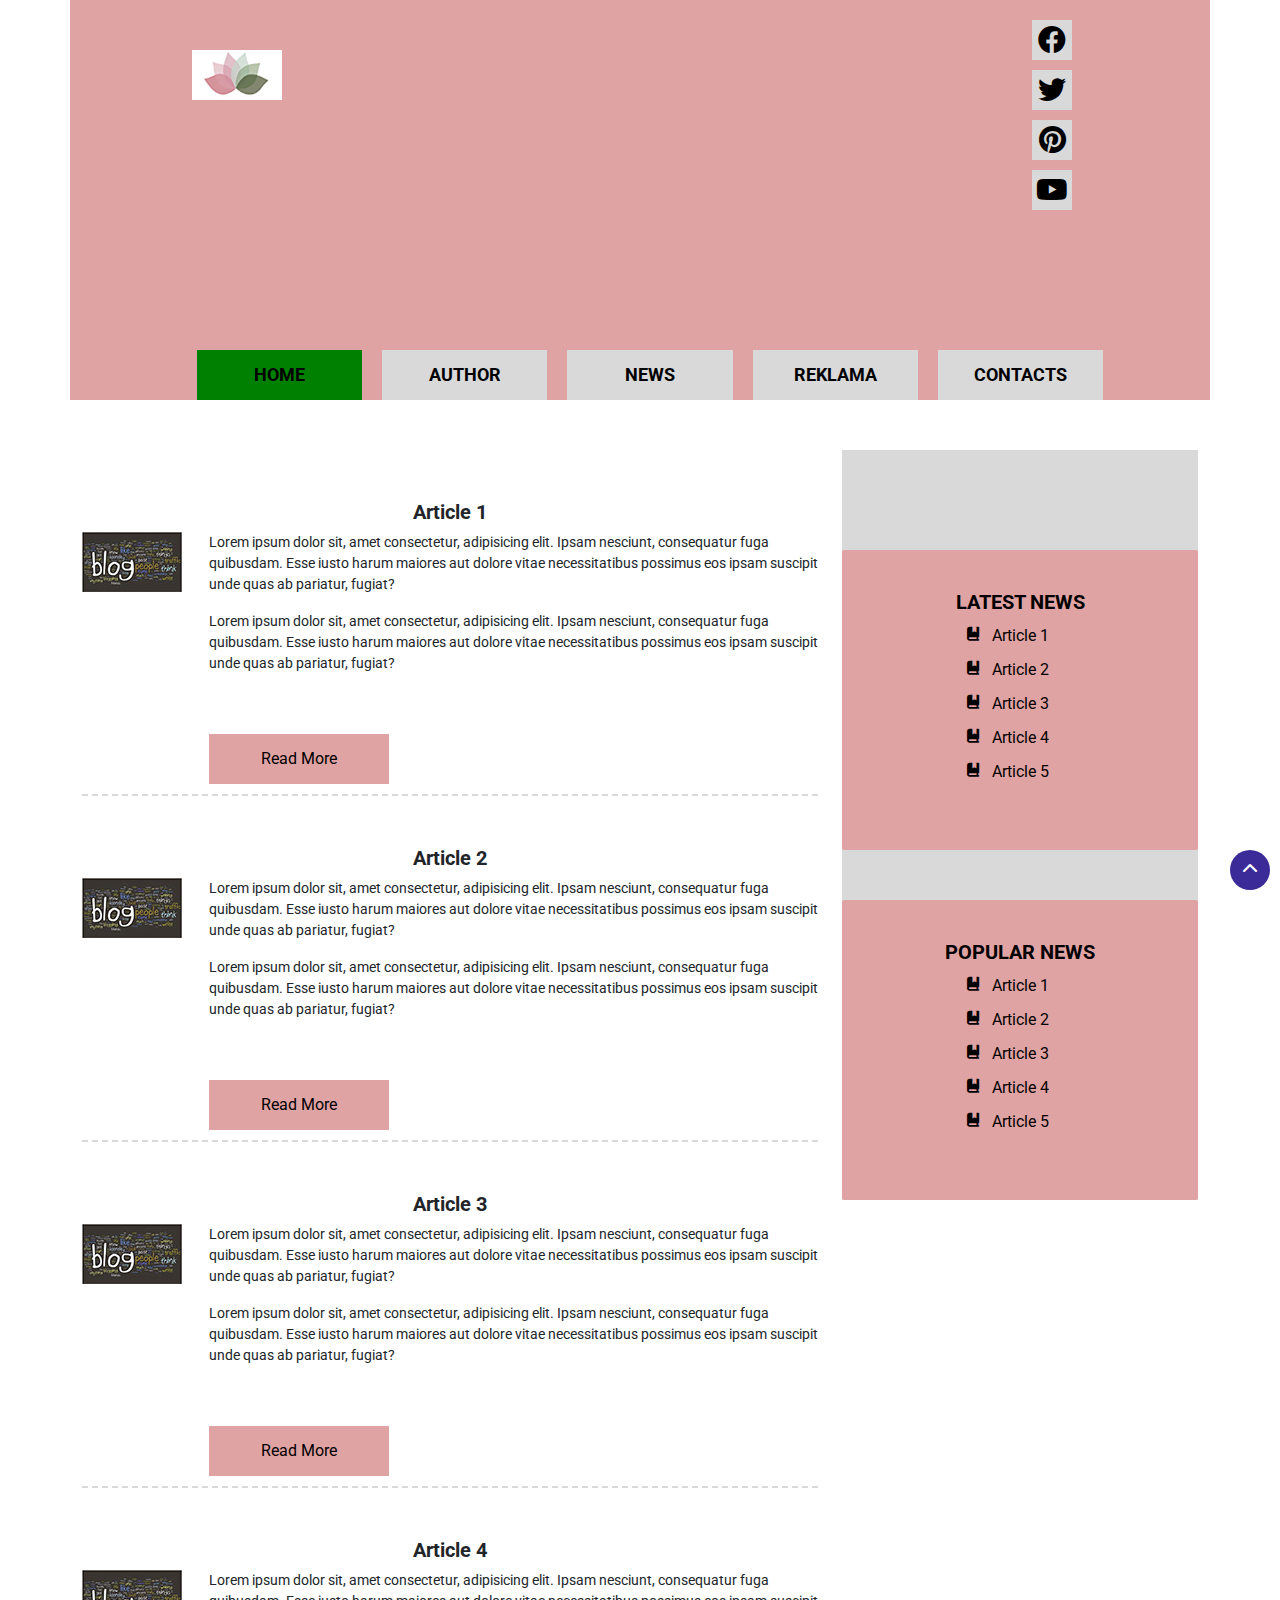
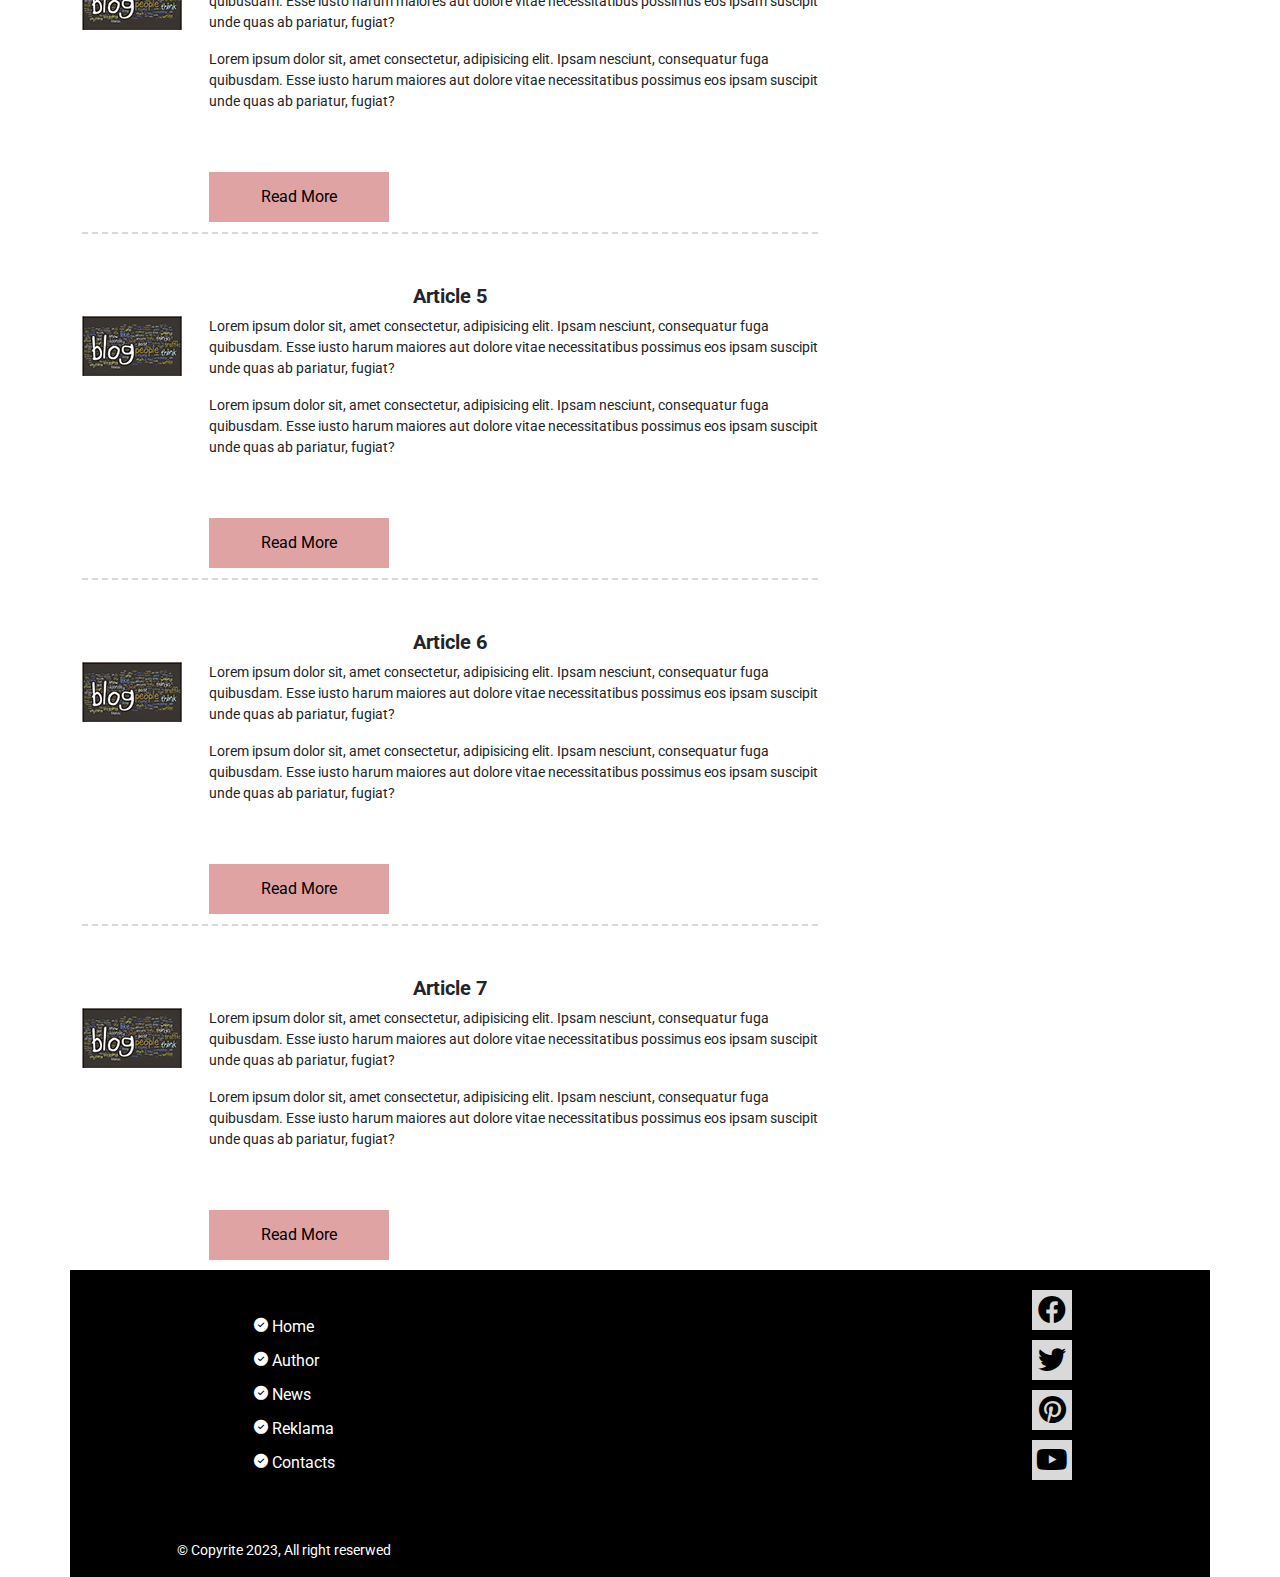
<file: index.html>
<!DOCTYPE html>
<html lang="en">
<head>
	<meta charset="UTF-8">
	<meta name="viewport" content="width=device-width, initial-scale=1.0">
	<title>Document</title>
	<link rel="stylesheet" type="text/css" href="libs/bootstrap/css/bootstrap.css">
	<link rel="stylesheet" type="text/css" href="libs/fontawesome/css/all.css">
	<link rel="preconnect" href="https://fonts.googleapis.com"><link rel="preconnect" href="https://fonts.gstatic.com" crossorigin><link href="https://fonts.googleapis.com/css2?family=Roboto:wght@400;700&display=swap" rel="stylesheet">
	<link rel="stylesheet" href="css/style.css">
	
</head>
<body>
	<header>
		<div class="up">
			<i class="fa-solid fa-chevron-up"></i>
		</div>
		<div class="container fon">
			<div class="row">
				<div class="col-md-2 offset-md-1 col-sm-2 offset-sm-1">
					<div class="logo">
						<img src="img/pngtree-lotus-flower-logo-abstract-beauty-spa-salon-fashion-template-image_341293 копія.jpg">
					</div>
				</div>
				<div class="col-md-1 offset-md-7 col-sm-1 offset-sm-7">
					<div class="soc-icons">
						<a href="#">
							<i class="fa-brands fa-facebook"></i>
						</a>
						<a href="#">
							<i class="fa-brands fa-twitter"></i>
						</a>
						<a href="#">
							<i class="fa-brands fa-pinterest"></i>
						</a>
						<a href="#">
							<i class="fa-brands fa-youtube"></i>
						</a>	
					</div>
				</div>
			</div>
			<div class="row">
				<div class="col-md-10 offset-md-1">
					<ul class="menu-header">
						<li class="active">
							<a href="index.html">
								Home

							 </a>
						</li>
						<li>
							<a href="author.html">
								Author

							 </a>
						</li>
						<li>
							<a href="#">
								News

							 </a>
						</li>
						<li>
							<a href="#">
								Reklama

							 </a>
						</li>
						<li>
							<a href="#">
								Contacts

							 </a>
						</li>
					</ul>
				</div>
			</div>
		</div>
	</header>
	<main>
		<div class="container">
			<div class="row">
				<div class="col-md-8">
				<article>
					<h2 class="post-title">Article 1</h2>
					<div class="row">
						<div class="col-md-2 col-sm-2">
							<img src="img/5b1f860c79071.jpeg" alt="Miniature">
						</div>
						<div class="col-md-10 col-sm-10">
							<p class="post">
								Lorem ipsum dolor sit, amet consectetur, adipisicing elit. Ipsam nesciunt, consequatur fuga quibusdam. Esse iusto harum maiores aut dolore vitae necessitatibus possimus eos ipsam suscipit unde quas ab pariatur, fugiat?
							</p>
							<p class="post">
								Lorem ipsum dolor sit, amet consectetur, adipisicing elit. Ipsam nesciunt, consequatur fuga quibusdam. Esse iusto harum maiores aut dolore vitae necessitatibus possimus eos ipsam suscipit unde quas ab pariatur, fugiat?
							</p>
							<a href="#" class="readmore">
								Read more
							</a>
						</div>
					</div>
				</article>
				<article>
					<h2 class="post-title">Article 2</h2>
					<div class="row">
						<div class="col-md-2 col-sm-2">
							<img src="img/5b1f860c79071.jpeg" alt="Miniature">
						</div>
						<div class="col-md-10 col-sm-10">
							<p class="post">
								Lorem ipsum dolor sit, amet consectetur, adipisicing elit. Ipsam nesciunt, consequatur fuga quibusdam. Esse iusto harum maiores aut dolore vitae necessitatibus possimus eos ipsam suscipit unde quas ab pariatur, fugiat?
							</p>
							<p class="post">
								Lorem ipsum dolor sit, amet consectetur, adipisicing elit. Ipsam nesciunt, consequatur fuga quibusdam. Esse iusto harum maiores aut dolore vitae necessitatibus possimus eos ipsam suscipit unde quas ab pariatur, fugiat?
							</p>
							<a href="#" class="readmore">
								Read more
							</a>
						</div>
					</div>
				</article>
				<article>
					<h2 class="post-title">Article 3</h2>
					<div class="row">
						<div class="col-md-2 col-sm-2">
							<img src="img/5b1f860c79071.jpeg" alt="Miniature">
						</div>
						<div class="col-md-10 col-sm-10">
							<p class="post">
								Lorem ipsum dolor sit, amet consectetur, adipisicing elit. Ipsam nesciunt, consequatur fuga quibusdam. Esse iusto harum maiores aut dolore vitae necessitatibus possimus eos ipsam suscipit unde quas ab pariatur, fugiat?
							</p>
							<p class="post">
								Lorem ipsum dolor sit, amet consectetur, adipisicing elit. Ipsam nesciunt, consequatur fuga quibusdam. Esse iusto harum maiores aut dolore vitae necessitatibus possimus eos ipsam suscipit unde quas ab pariatur, fugiat?
							</p>
							<a href="#" class="readmore">
								Read more
							</a>
						</div>
					</div>
				</article>
				<article>
					<h2 class="post-title">Article 4</h2>
					<div class="row">
						<div class="col-md-2 col-sm-2">
							<img src="img/5b1f860c79071.jpeg" alt="Miniature">
						</div>
						<div class="col-md-10 col-sm-10">
							<p class="post">
								Lorem ipsum dolor sit, amet consectetur, adipisicing elit. Ipsam nesciunt, consequatur fuga quibusdam. Esse iusto harum maiores aut dolore vitae necessitatibus possimus eos ipsam suscipit unde quas ab pariatur, fugiat?
							</p>
							<p class="post">
								Lorem ipsum dolor sit, amet consectetur, adipisicing elit. Ipsam nesciunt, consequatur fuga quibusdam. Esse iusto harum maiores aut dolore vitae necessitatibus possimus eos ipsam suscipit unde quas ab pariatur, fugiat?
							</p>
							<a href="#" class="readmore">
								Read more
							</a>
						</div>
					</div>
				</article>
				<article>
					<h2 class="post-title">Article 5</h2>
					<div class="row">
						<div class="col-md-2 col-sm-2">
							<img src="img/5b1f860c79071.jpeg" alt="Miniature">
						</div>
						<div class="col-md-10 col-sm-10">
							<p class="post">
								Lorem ipsum dolor sit, amet consectetur, adipisicing elit. Ipsam nesciunt, consequatur fuga quibusdam. Esse iusto harum maiores aut dolore vitae necessitatibus possimus eos ipsam suscipit unde quas ab pariatur, fugiat?
							</p>
							<p class="post">
								Lorem ipsum dolor sit, amet consectetur, adipisicing elit. Ipsam nesciunt, consequatur fuga quibusdam. Esse iusto harum maiores aut dolore vitae necessitatibus possimus eos ipsam suscipit unde quas ab pariatur, fugiat?
							</p>
							<a href="#" class="readmore">
								Read more
							</a>
						</div>
					</div>
				</article>
				<article>
					<h2 class="post-title">Article 6</h2>
					<div class="row">
						<div class="col-md-2 col-sm-2">
							<img src="img/5b1f860c79071.jpeg" alt="Miniature">
						</div>
						<div class="col-md-10 col-sm-10">
							<p class="post">
								Lorem ipsum dolor sit, amet consectetur, adipisicing elit. Ipsam nesciunt, consequatur fuga quibusdam. Esse iusto harum maiores aut dolore vitae necessitatibus possimus eos ipsam suscipit unde quas ab pariatur, fugiat?
							</p>
							<p class="post">
								Lorem ipsum dolor sit, amet consectetur, adipisicing elit. Ipsam nesciunt, consequatur fuga quibusdam. Esse iusto harum maiores aut dolore vitae necessitatibus possimus eos ipsam suscipit unde quas ab pariatur, fugiat?
							</p>
							<a href="#" class="readmore">
								Read more
							</a>
						</div>
					</div>
				</article>
				<article>
					<h2 class="post-title">Article 7</h2>
					<div class="row">
						<div class="col-md-2 col-sm-2">
							<img src="img/5b1f860c79071.jpeg" alt="Miniature">
						</div>
						<div class="col-md-10 col-sm-10">
							<p class="post">
								Lorem ipsum dolor sit, amet consectetur, adipisicing elit. Ipsam nesciunt, consequatur fuga quibusdam. Esse iusto harum maiores aut dolore vitae necessitatibus possimus eos ipsam suscipit unde quas ab pariatur, fugiat?
							</p>
							<p class="post">
								Lorem ipsum dolor sit, amet consectetur, adipisicing elit. Ipsam nesciunt, consequatur fuga quibusdam. Esse iusto harum maiores aut dolore vitae necessitatibus possimus eos ipsam suscipit unde quas ab pariatur, fugiat?
							</p>
							<a href="#" class="readmore">
								Read more
							</a>
						</div>
					</div>
				</article>
				
			</div>
			<div class="col md-4">
				<aside>
					<div class="widget">
						<h3 class="widget-title">Latest news</h3>
						<ul class="widget-list">
							<li><a href="#">Article 1</a></li>
							<li><a href="#">Article 2</a></li>
							<li><a href="#">Article 3</a></li>
							<li><a href="#">Article 4</a></li>
							<li><a href="#">Article 5</a></li>
						</ul>
					</div>
					<div class="widget">
						<h3 class="widget-title">Popular news</h3>
						<ul class="widget-list">
							<li><a href="#">Article 1</a></li>
							<li><a href="#">Article 2</a></li>
							<li><a href="#">Article 3</a></li>
							<li><a href="#">Article 4</a></li>
							<li><a href="#">Article 5</a></li>
						</ul>
					</div>
				</aside>
			</div>
			</div>
			
		</div>
	</main>
	<footer>
		<div class="container footerfon">
			<div class="row">

				<div class="col-md-1 offset-md-2 col-sm-1 offset-sm-1">
            	<ul class="menu-footer">
            		<li>
							<a href="index.html">
								Home

							 </a>
						</li>
						<li>
							<a href="author.html">
								Author

							 </a>
						</li>
						<li>
							<a href="#">
								News

							 </a>
						</li>
						<li>
							<a href="#">
								Reklama

							 </a>
						</li>
						<li>
							<a href="#">
								Contacts

							 </a>
						</li>
            	</ul>
                </div>
                <div class="col-md-1 offset-md-7 col-sm-1 offset-sm-7">
				    <div class="soc-icons">
						<a href="#">
							<i class="fa-brands fa-facebook"></i>
						</a>
						<a href="#">
							<i class="fa-brands fa-twitter"></i>
						</a>
						<a href="#">
							<i class="fa-brands fa-pinterest"></i>
						</a>
						<a href="#">
							<i class="fa-brands fa-youtube"></i>
						</a>	
				    </div>
                </div>
               
           </div>
           
					
			
				<div class="row">
					<div class="col-md-4 offset-md-1">
						<p class="copy">&copy; Copyrite 2023, All right reserwed</p>
							
						
					</div>
				</div>
		 </div>
	</footer>
	<script src="https://ajax.googleapis.com/ajax/libs/jquery/3.6.1/jquery.min.js"></script>
	<script src="js/script.js"></script>
</body>
</html>
</file>
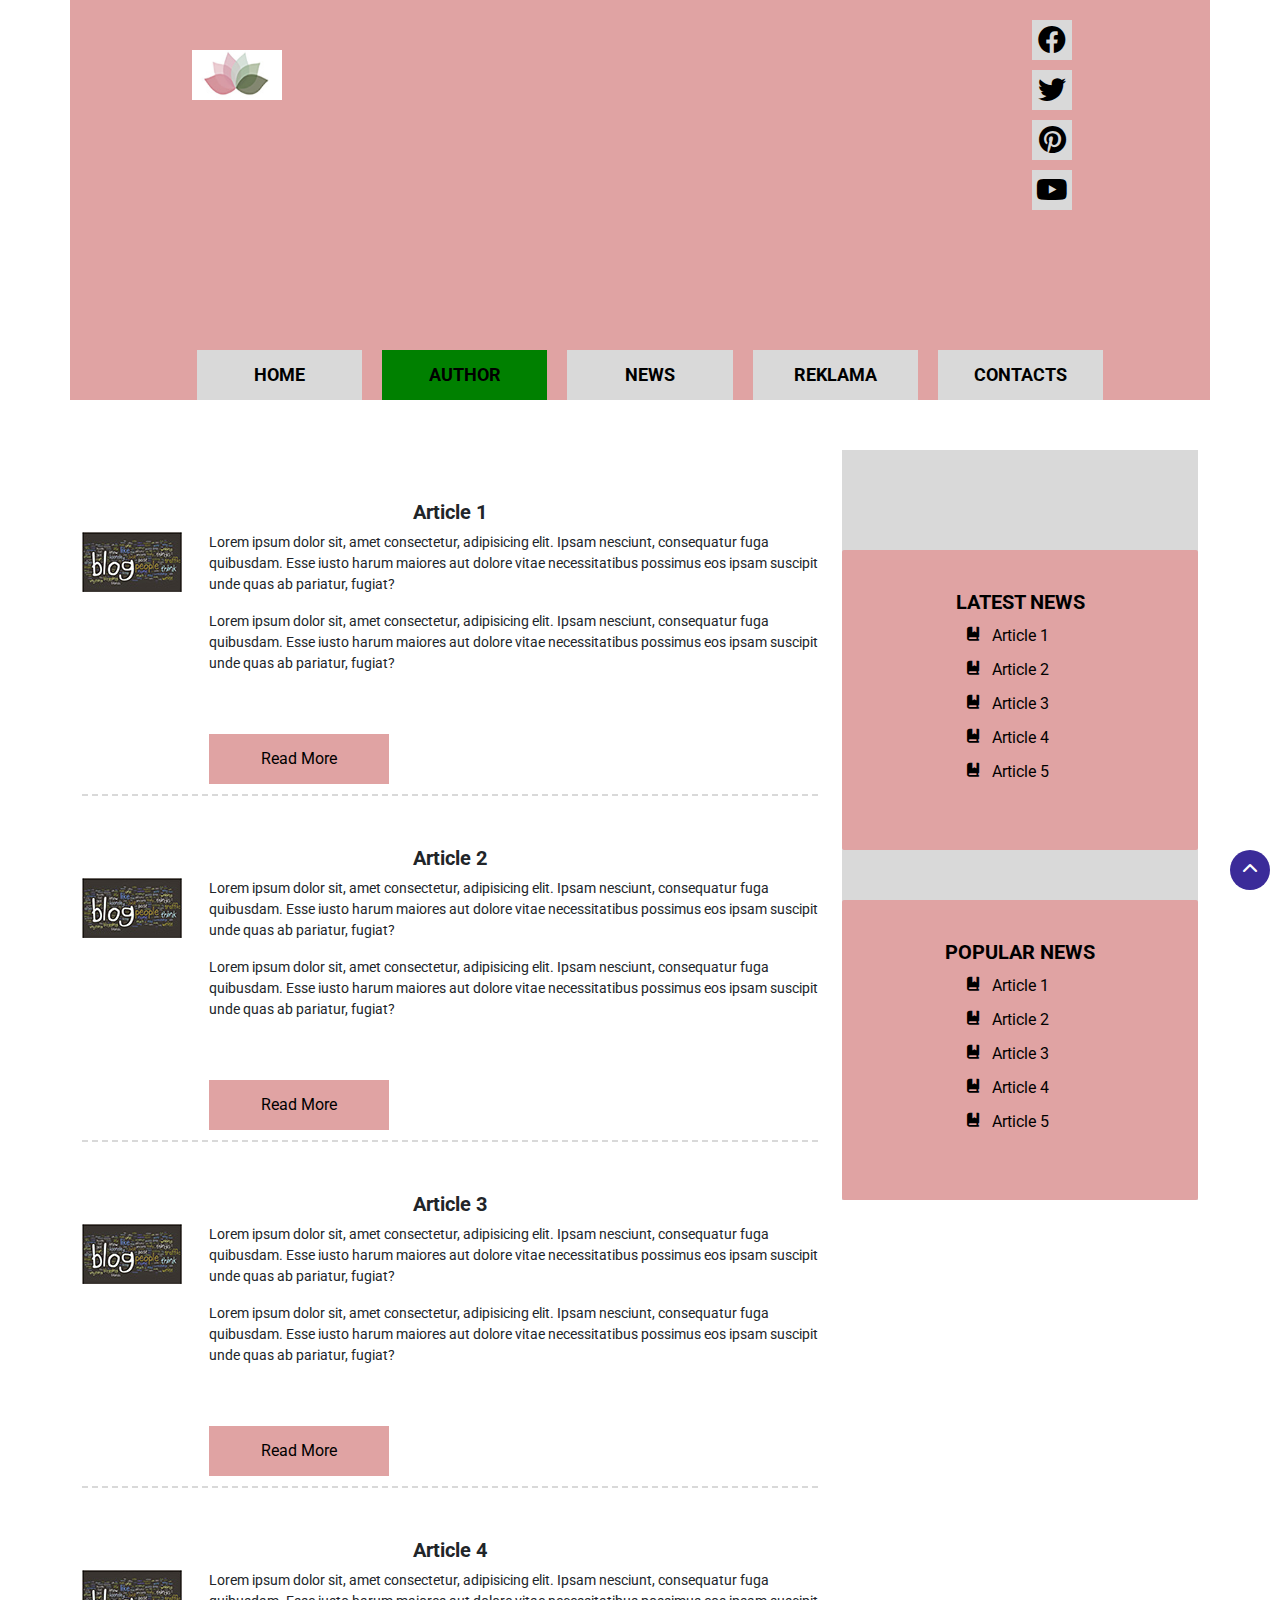
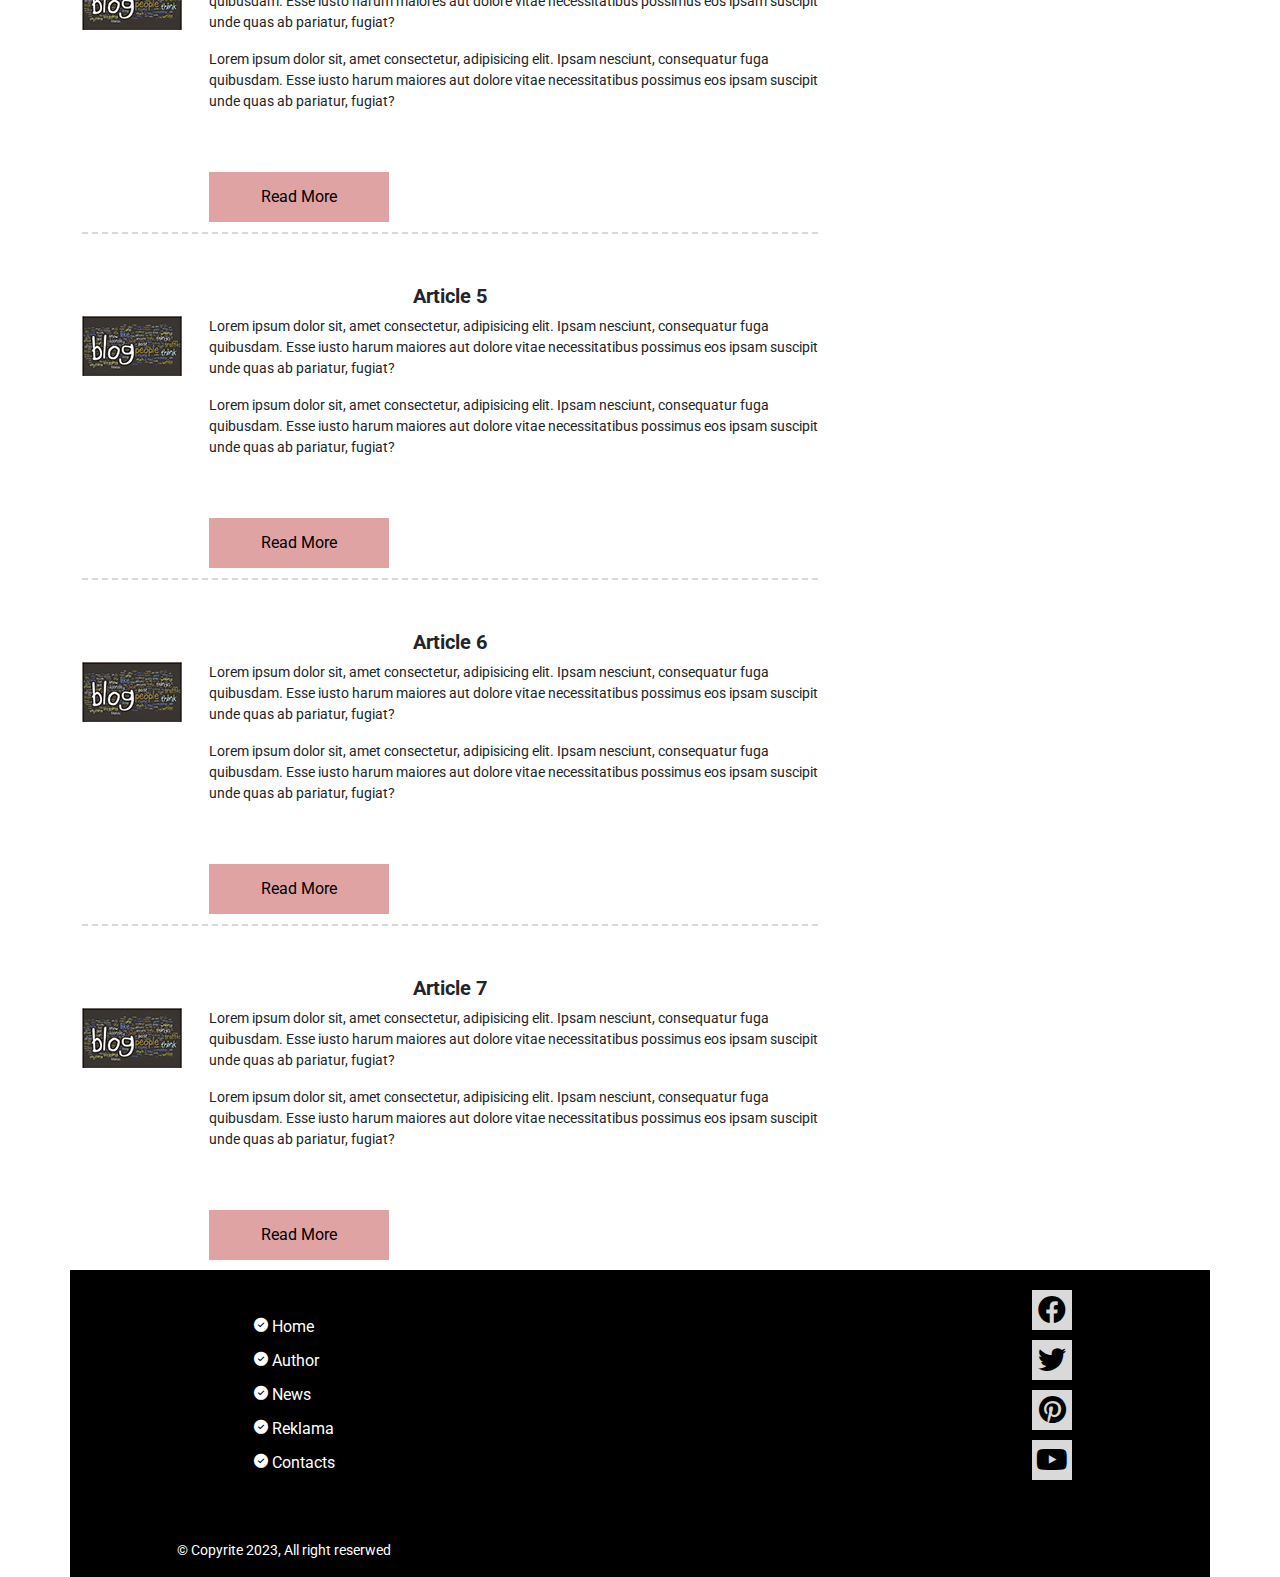
<file: author.html>
<!DOCTYPE html>
<html lang="en">
<head>
	<meta charset="UTF-8">
	<meta name="viewport" content="width=device-width, initial-scale=1.0">
	<title>Document</title>
	<link rel="stylesheet" type="text/css" href="libs/bootstrap/css/bootstrap.css">
	<link rel="stylesheet" type="text/css" href="libs/fontawesome/css/all.css">
	<link rel="preconnect" href="https://fonts.googleapis.com"><link rel="preconnect" href="https://fonts.gstatic.com" crossorigin><link href="https://fonts.googleapis.com/css2?family=Roboto:wght@400;700&display=swap" rel="stylesheet">
	<link rel="stylesheet" href="css/style.css">
	
</head>
<body>
	<header>
		<div class="up">
			<i class="fa-solid fa-chevron-up"></i>
		</div>
		<div class="container fon">
			<div class="row">
				<div class="col-md-2 offset-md-1 col-sm-2 offset-sm-1">
					<div class="logo">
						<img src="img/pngtree-lotus-flower-logo-abstract-beauty-spa-salon-fashion-template-image_341293 копія.jpg">
					</div>
				</div>
				<div class="col-md-1 offset-md-7 col-sm-1 offset-sm-7">
					<div class="soc-icons">
						<a href="#">
							<i class="fa-brands fa-facebook"></i>
						</a>
						<a href="#">
							<i class="fa-brands fa-twitter"></i>
						</a>
						<a href="#">
							<i class="fa-brands fa-pinterest"></i>
						</a>
						<a href="#">
							<i class="fa-brands fa-youtube"></i>
						</a>	
					</div>
				</div>
			</div>
			<div class="row">
				<div class="col-md-10 offset-md-1">
					<ul class="menu-header">
						<li>
							<a href="index.html">
								Home
							</a>
						</li>
						<li class="active">
							<a href="author.html">
								Author
							</a>
						</li>
						<li>
							<a href="#">
								News
							</a>
						</li>
						<li>
							<a href="#">
								Reklama
							</a>
						</li>
						<li>
							<a href="#">
								Contacts
							</a>
						</li>
					</ul>
				</div>
			</div>
		</div>
	</header>
	<main>
		<div class="container">
			<div class="row">
				<div class="col-md-8">
				
				<article>
					<h2 class="post-title">Article 1</h2>
					<div class="row">
						<div class="col-md-2 col-sm-2">
							<img src="img/5b1f860c79071.jpeg" alt="Miniature">
						</div>
						<div class="col-md-10 col-sm-10">
							<p class="post">
								Lorem ipsum dolor sit, amet consectetur, adipisicing elit. Ipsam nesciunt, consequatur fuga quibusdam. Esse iusto harum maiores aut dolore vitae necessitatibus possimus eos ipsam suscipit unde quas ab pariatur, fugiat?
							</p>
							<p class="post">
								Lorem ipsum dolor sit, amet consectetur, adipisicing elit. Ipsam nesciunt, consequatur fuga quibusdam. Esse iusto harum maiores aut dolore vitae necessitatibus possimus eos ipsam suscipit unde quas ab pariatur, fugiat?
							</p>
							<a href="#" class="readmore">
								Read more
							</a>
						</div>
					</div>
				</article>
				<article>
					<h2 class="post-title">Article 2</h2>
					<div class="row">
						<div class="col-md-2 col-sm-2">
							<img src="img/5b1f860c79071.jpeg" alt="Miniature">
						</div>
						<div class="col-md-10 col-sm-10">
							<p class="post">
								Lorem ipsum dolor sit, amet consectetur, adipisicing elit. Ipsam nesciunt, consequatur fuga quibusdam. Esse iusto harum maiores aut dolore vitae necessitatibus possimus eos ipsam suscipit unde quas ab pariatur, fugiat?
							</p>
							<p class="post">
								Lorem ipsum dolor sit, amet consectetur, adipisicing elit. Ipsam nesciunt, consequatur fuga quibusdam. Esse iusto harum maiores aut dolore vitae necessitatibus possimus eos ipsam suscipit unde quas ab pariatur, fugiat?
							</p>
							<a href="#" class="readmore">
								Read more
							</a>
						</div>
					</div>
				</article>
				<article>
					<h2 class="post-title">Article 3</h2>
					<div class="row">
						<div class="col-md-2 col-sm-2">
							<img src="img/5b1f860c79071.jpeg" alt="Miniature">
						</div>
						<div class="col-md-10 col-sm-10">
							<p class="post">
								Lorem ipsum dolor sit, amet consectetur, adipisicing elit. Ipsam nesciunt, consequatur fuga quibusdam. Esse iusto harum maiores aut dolore vitae necessitatibus possimus eos ipsam suscipit unde quas ab pariatur, fugiat?
							</p>
							<p class="post">
								Lorem ipsum dolor sit, amet consectetur, adipisicing elit. Ipsam nesciunt, consequatur fuga quibusdam. Esse iusto harum maiores aut dolore vitae necessitatibus possimus eos ipsam suscipit unde quas ab pariatur, fugiat?
							</p>
							<a href="#" class="readmore">
								Read more
							</a>
						</div>
					</div>
				</article>
				<article>
					<h2 class="post-title">Article 4</h2>
					<div class="row">
						<div class="col-md-2 col-sm-2">
							<img src="img/5b1f860c79071.jpeg" alt="Miniature">
						</div>
						<div class="col-md-10 col-sm-10">
							<p class="post">
								Lorem ipsum dolor sit, amet consectetur, adipisicing elit. Ipsam nesciunt, consequatur fuga quibusdam. Esse iusto harum maiores aut dolore vitae necessitatibus possimus eos ipsam suscipit unde quas ab pariatur, fugiat?
							</p>
							<p class="post">
								Lorem ipsum dolor sit, amet consectetur, adipisicing elit. Ipsam nesciunt, consequatur fuga quibusdam. Esse iusto harum maiores aut dolore vitae necessitatibus possimus eos ipsam suscipit unde quas ab pariatur, fugiat?
							</p>
							<a href="#" class="readmore">
								Read more
							</a>
						</div>
					</div>
				</article>
				<article>
					<h2 class="post-title">Article 5</h2>
					<div class="row">
						<div class="col-md-2 col-sm-2">
							<img src="img/5b1f860c79071.jpeg" alt="Miniature">
						</div>
						<div class="col-md-10 col-sm-10">
							<p class="post">
								Lorem ipsum dolor sit, amet consectetur, adipisicing elit. Ipsam nesciunt, consequatur fuga quibusdam. Esse iusto harum maiores aut dolore vitae necessitatibus possimus eos ipsam suscipit unde quas ab pariatur, fugiat?
							</p>
							<p class="post">
								Lorem ipsum dolor sit, amet consectetur, adipisicing elit. Ipsam nesciunt, consequatur fuga quibusdam. Esse iusto harum maiores aut dolore vitae necessitatibus possimus eos ipsam suscipit unde quas ab pariatur, fugiat?
							</p>
							<a href="#" class="readmore">
								Read more
							</a>
						</div>
					</div>
				</article>
				<article>
					<h2 class="post-title">Article 6</h2>
					<div class="row">
						<div class="col-md-2 col-sm-2">
							<img src="img/5b1f860c79071.jpeg" alt="Miniature">
						</div>
						<div class="col-md-10 col-sm-10">
							<p class="post">
								Lorem ipsum dolor sit, amet consectetur, adipisicing elit. Ipsam nesciunt, consequatur fuga quibusdam. Esse iusto harum maiores aut dolore vitae necessitatibus possimus eos ipsam suscipit unde quas ab pariatur, fugiat?
							</p>
							<p class="post">
								Lorem ipsum dolor sit, amet consectetur, adipisicing elit. Ipsam nesciunt, consequatur fuga quibusdam. Esse iusto harum maiores aut dolore vitae necessitatibus possimus eos ipsam suscipit unde quas ab pariatur, fugiat?
							</p>
							<a href="#" class="readmore">
								Read more
							</a>
						</div>
					</div>
				</article>
				<article>
					<h2 class="post-title">Article 7</h2>
					<div class="row">
						<div class="col-md-2 col-sm-2">
							<img src="img/5b1f860c79071.jpeg" alt="Miniature">
						</div>
						<div class="col-md-10 col-sm-10">
							<p class="post">
								Lorem ipsum dolor sit, amet consectetur, adipisicing elit. Ipsam nesciunt, consequatur fuga quibusdam. Esse iusto harum maiores aut dolore vitae necessitatibus possimus eos ipsam suscipit unde quas ab pariatur, fugiat?
							</p>
							<p class="post">
								Lorem ipsum dolor sit, amet consectetur, adipisicing elit. Ipsam nesciunt, consequatur fuga quibusdam. Esse iusto harum maiores aut dolore vitae necessitatibus possimus eos ipsam suscipit unde quas ab pariatur, fugiat?
							</p>
							<a href="#" class="readmore">
								Read more
							</a>
						</div>
					</div>
				</article>
				
			</div>
			<div class="col md-4">
				<aside>
					<div class="widget">
						<h3 class="widget-title">Latest news</h3>
						<ul class="widget-list">
							<li><a href="#">Article 1</a></li>
							<li><a href="#">Article 2</a></li>
							<li><a href="#">Article 3</a></li>
							<li><a href="#">Article 4</a></li>
							<li><a href="#">Article 5</a></li>
						</ul>
					</div>
					<div class="widget">
						<h3 class="widget-title">Popular news</h3>
						<ul class="widget-list">
							<li><a href="#">Article 1</a></li>
							<li><a href="#">Article 2</a></li>
							<li><a href="#">Article 3</a></li>
							<li><a href="#">Article 4</a></li>
							<li><a href="#">Article 5</a></li>
						</ul>
					</div>
				</aside>
			</div>
			</div>
			
		</div>
	</main>
	<footer>
		<div class="container footerfon">
			<div class="row">

				<div class="col-md-1 offset-md-2 col-sm-1 offset-sm-1">
            	<ul class="menu-footer">
            		<li>
							<a href="index.html">
								Home

							 </a>
						</li>
						<li>
							<a href="author.html">
								Author

							 </a>
						</li>
						<li>
							<a href="#">
								News

							 </a>
						</li>
						<li>
							<a href="#">
								Reklama

							 </a>
						</li>
						<li>
							<a href="#">
								Contacts

							 </a>
						</li>
            	</ul>
                </div>
                <div class="col-md-1 offset-md-7 col-sm-1 offset-sm-7">
				    <div class="soc-icons">
						<a href="#">
							<i class="fa-brands fa-facebook"></i>
						</a>
						<a href="#">
							<i class="fa-brands fa-twitter"></i>
						</a>
						<a href="#">
							<i class="fa-brands fa-pinterest"></i>
						</a>
						<a href="#">
							<i class="fa-brands fa-youtube"></i>
						</a>	
				    </div>
                </div>
               
           </div>
           
					
			
				<div class="row">
					<div class="col-md-4 offset-md-1">
						<p class="copy">&copy; Copyrite 2023, All right reserwed</p>
							
						
					</div>
				</div>
		 </div>
	</footer>
	<script src="js/script.js"></script>
</body>
</html>
</file>
<file: css/style.css>
/*загальні стилі*/
body {
	min-width: 320px;
	overflow-x: hidden;
	font-family: 'Roboto', sans-serif;
}
ul, ol {
	list-style: none;
	margin: 0;
	padding: 0;
}
a {
	display: block;
	text-decoration: none;

}
/*область хедер*/
.fon {
	background-color: #e0a3a3;
}
header {
	min-height: 300px;
}
.logo {
	margin-top: 50px;
	margin-left: 15px;
}
.logo img {
	width: 90px;
	height: 50px;
}
.soc-icons {
	margin-top: 20px;
/*	display: flex; строчкой делает, не столбиком*/
	justify-self: start;
}
.soc-icons a {
	width: 40px;
	height: 40px;
	background-color: #d9d9d9;
	margin-bottom: 10px;
	display: flex;
	justify-content: center;
	align-items: center;
	transition: all .5s ease;
}
.soc-icons a:hover {
	opacity: 0.5;
}
.soc-icons a i.fa-brands {
    color: #000;
    font-size: 28px;
}
ul.menu-header {
    margin-top: 130px;
    display: flex;
    justify-content: space-between;

}
ul.menu-header li {
   width: 180px;
   height: 50px;
   background-color: #d9d9d9;
   text-align: center;
   line-height: 50px;
   margin-left: 20px;
   text-transform: uppercase;
/*   border-radius: 40px 40px 0 0;*/
}
ul.menu-header li.active{
	background-color: green;
}
ul.menu-header li a {
	color: #000;
	font-size: 18px;
	font-weight: bold;
}	
ul.menu-header li a:hover {
	text-decoration: underline;
}
/*content*/
main {
	margin-top: 50px;
}
article {
	margin-top: 50px;
	border-bottom: 2px dashed #d9d9d9;
	padding-bottom: 10px;
}
article:last-child {
	border-bottom: none;
}
h2.post-title {
	text-align: center;
	font-size: 20px;
	font-weight: bold;
}
p.post {
	font-size: 14px;
}
a.readmore {
	width: 180px;
	height: 50px;
	background-color: #e0a3a3;
	color: #000;
	text-transform: capitalize;
	display: flex;
	justify-content: center;
	align-items: center;
	margin-top: 60px;
}
a.readmore:hover {
	text-decoration: underline;
}
/*Sidebar*/
aside {
	background-color: #d9d9d9;
	padding-top: 100px;
}

.widget {
	min-height: 300px;
	background-color: #e0a3a3;
	border-radius: 2px;
	text-align: center;
	padding-top: 40px;
}
.widget + .widget {
	margin-top: 50px;
}
.widget-title {
	text-transform: uppercase;
	font-weight: bold;
	font-size: 20px;
	color: #000;
	
}
ul.widget-list li{
	position: relative;
	margin-top: 10px;

}
ul.widget-list li::before {
	content: '\e0bb';
	position: absolute;
	top: 0;
	left: 35%;
	color: #000;
	font-family: 'FontAwesome';
	font-size: 14px;
}
ul.widget-list li a{
	color: #000;
}
/*footer*/
footer {
	min-height: 300px;
}
.footerfon{
	background-color: #000;
}
ul.menu-footer {
	margin-top: 45px;
}
ul.menu-footer li a{
	color: #fff;
}
ul.menu-footer li {
	position: relative;
	margin-top: 10px;
}
ul.menu-footer li::before {
	content: '\f058';
	position: absolute;
	top: 0;
	left: -18px;
	color: #fff;
	font-family: 'FontAwesome';
	font-size: 14px;
}
p.copy  {
	margin-top: 50px;
	color: #fff;
	font-size: 14px;
}
   
 /*BUTTON UP*/
 .up {
 	position: fixed;
 	bottom:10px;
 	right: 10px;
 	width: 40px;
 	height: 40px;
 	background-color: #3B2B99;
 	border-radius: 50%;
 	text-align: center;
 	line-height: 40px;
 	transition: all .5s ease;
 }
 .up i {
 	color: #fff;
 }
 .up:hover {
 	opacity: 0.5;

 }
 /*Media querries*/
 @media(max-width: 1200px){
    ul.menu-header li {
    	margin-left: 10px;
    }
    ul.widget-list li::before {
    	left: 35%;
    }
 }

@media(max-width: 992px) {
	.soc-icons a i.fa-brands {
		height: 35px;
		width: 35px;
		font-size: 25px;
		display: flex;
	    justify-content: center;
	    align-items: center;
    }
    ul.menu-header li a {
    	font-size: 16px;
    }
    article img {
    	margin-left: -30px;
    }
    ul.widget-list li::before {
    	left: 30%;
    }
}	
@media(max-width: 768px) {
	article img {
    	margin-left: -20px;
    }
    ul.widget-list li::before {
    	left: 30%;
    }
    /*ul.menu-footer li {
       padding: 0 0 0 15px; 
    }
    ul.menu-footer li::before {
    	left: -5px;
    }*/
    ul.menu-header {
   	margin-top: 60px;
   }
}
@media(max-width: 576px) {
	article img {
    	margin-left: -5px;
      margin-bottom: 10px;
    }
    article {
    	padding-left: 10px;
    }
    ul.menu-footer li::before {
    	left: -5px;
    }
    ul.menu-footer li {
       padding: 0 0 0 15px; 
    }
    ul.widget-list li::before {
    	left: 40%;
    }
   .soc-icons {
	margin-bottom: 10px;
	display: flex; 
	padding-left: 10px;
	}
   .soc-icons a {
	margin-left: 5px;
   }


   ul.menu-header {
   	margin-top: 40px;
   }
   ul.menu-header li a {
    	font-size: 14px;
    }
}
@media(max-width: 445px){
	ul.menu-header li a {
    	font-size: 13px;
    }
    ul.widget-list li::before {
    	left: 38%;
    }
}
@media(max-width: 405px) {
	ul.menu-header li a {
    	font-size: 12px;
    }
    ul.menu-header li{
    	margin-left: 5px;
    }
}
@media(max-width: 385px) {
	ul.menu-header {
    	flex-direction: column;
    	margin-left: -5%;
    	margin-right: -4%;
    }
    ul.menu-header li {
    	width: 100%;
    	height: 35px;
    	text-align: center;
      line-height: 40px;
      margin-left: 0px;
      text-transform: uppercase;
    }
    ul.menu-header li a {
    	font-size: 15px;
    }
    ul.widget-list li::before {
    	left: 35%;
    }
    header {
	width: 100%;
	margin-right: -10%;
    }
}
</file>
